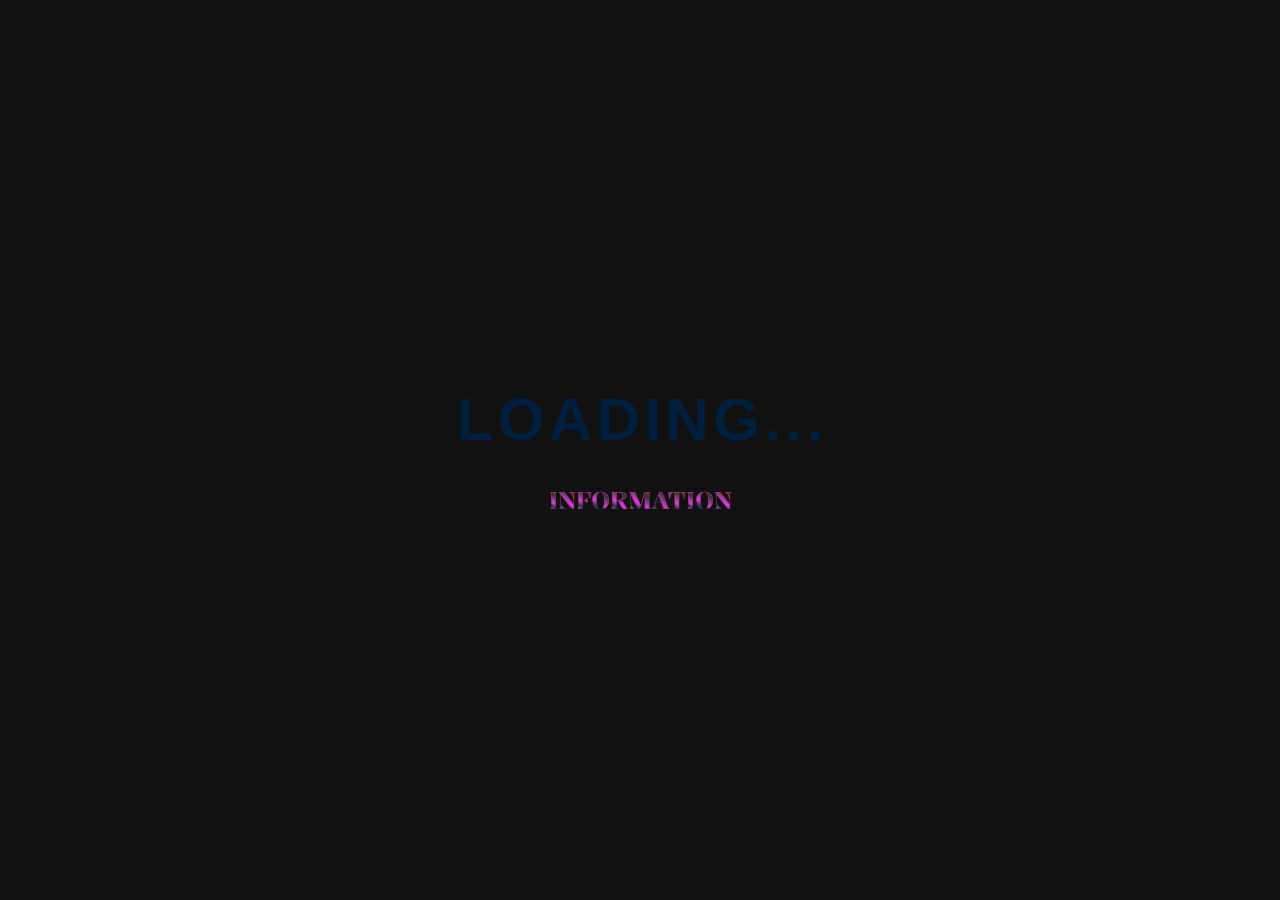
<file: index.loading.html>
<!DOCTYPE html>
<html lang="en">
<head>
    <meta charset="UTF-8">
    <meta name="viewport" content="width=device-width, initial-scale=1.0">
    <title>Document</title>

<link rel="preconnect" href="https://fonts.googleapis.com">
<link rel="preconnect" href="https://fonts.gstatic.com" crossorigin>
<link href="https://fonts.googleapis.com/css2?family=Kalnia+Glaze:wght@100..700&display=swap" rel="stylesheet">    
    
     <link rel="stylesheet" href="./loading.css">
</head>
<body>
  
   

    <div class="loader">
        <span>L</span>
        <span>o</span>
        <span>a</span>
        <span>d</span>
        <span>i</span>
        <span>n</span>
        <span>g</span>
        <span>.</span>
        <span>.</span>
        <span>.</span>
    </div>

    <a href="./html/index.html">INFORMATION</a>

</body>
</html>
</file>
<file: loading.css>
*{
    margin: 0;
    padding: 0;
}
body{
   
    font-family: sans-serif;
    min-height: 100vh;
    display: flex;
    flex-direction: column;
    gap: 30px;
    align-items: center;
    justify-content: center;
    background-color: #111;
}
a{
    font-family: "Kalnia Glaze", serif;
    text-decoration:none;
    font-size: 24px;
    font-weight: 600;
}

.loader span{
    font-size: 60px;
    text-transform: uppercase;
    color: #001f3f;
    font-weight:bold;
    animation: animate 5s ease-in-out infinite;
}

.loader span:nth-child(1){
 animation-delay:0.8s;
}
.loader span:nth-child(2){
 animation-delay:1s;
}
.loader span:nth-child(3){
 animation-delay:1.2s;
}
.loader span:nth-child(4){
 animation-delay:1.4s;
}
.loader span:nth-child(5){
 animation-delay:1.6s;
}
.loader span:nth-child(6){
 animation-delay:1.8s;
}
.loader span:nth-child(7){
 animation-delay:2s;
}
.loader span:nth-child(8){
 animation-delay:1.2s;
}
.loader span:nth-child(9){
 animation-delay:2s;
}
.loader span:nth-child(9){
 animation-delay:2.2s;
}

@keyframes animate{
    10%{color:#ffdc00}
    20%{color:#01ff70}
    30%{color:#f012be}
    40%{color:#0074D9}
    50%{color:#7fdbff}
    60%{color:#85144b}
    70%{color:#ff851b}
    80%{color:#2ecc40}
    90%{color:#ff4136}
    100%{color:#00ff9d}
}
</file>
